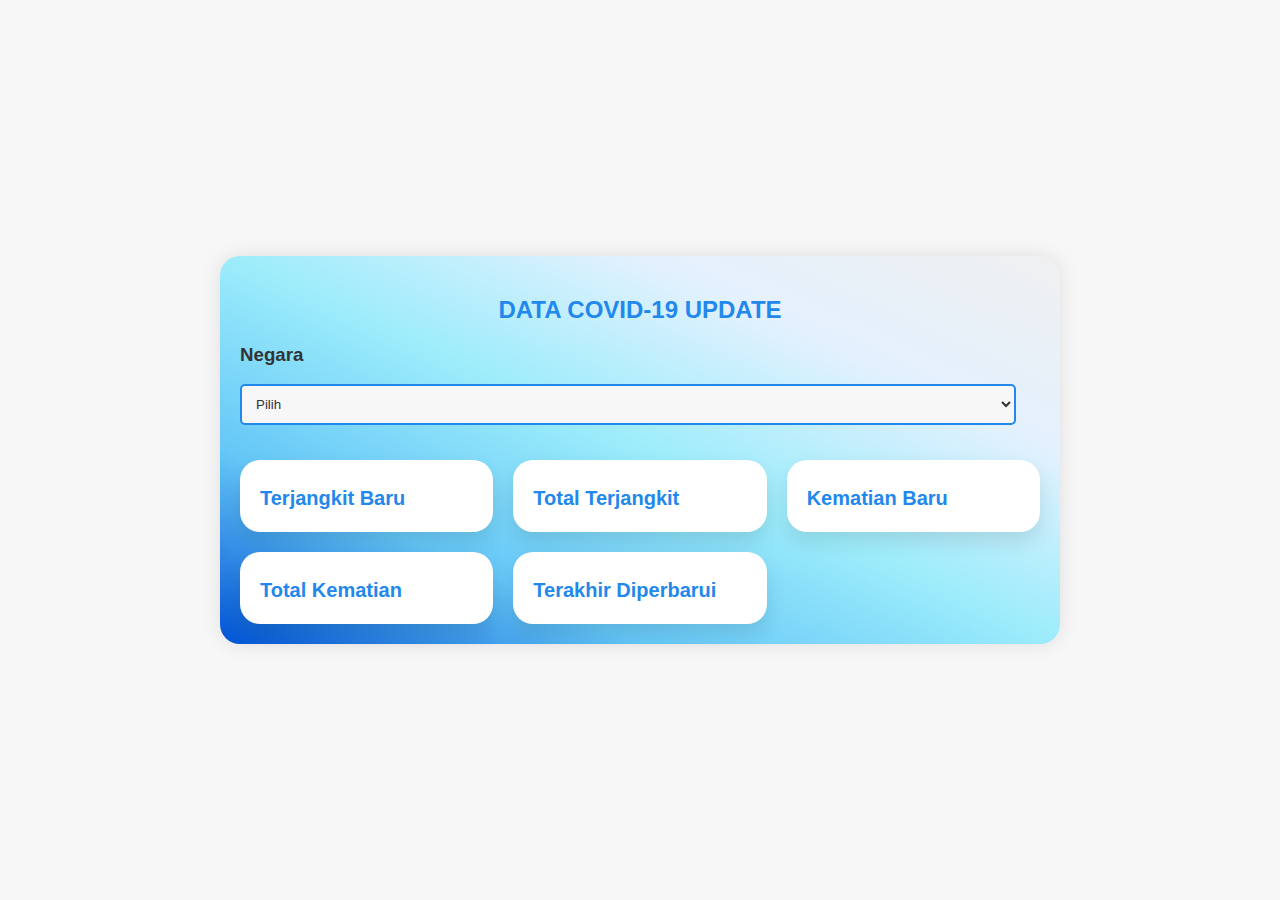
<file: TUGAS1/covid.html>
<!DOCTYPE html>

<html lang="en">
<head>
    <meta charset="UTF-8">
    <meta name="viewport" content="width=device-width, initial-scale=1.0">
    <title>Covid API</title>
    <link rel="stylesheet" href="style.css">
</head>

<body>
    <div class="container">
        <h2>DATA COVID-19 UPDATE</h2>
        <div class="input">
            <h3>Negara</h3>
            <select class="form-control" id="negara">
                <option>Pilih</option>
            </select>
        </div>
        <div class="board">
            <div class="card a">
                <h8>Terjangkit Baru</h8>
                <span id="TerjangkitBaru"></span>
            </div>
            <div class="card b">
                <h8>Total Terjangkit</h8>
                <span id="TotalTerjangkit"></span>
            </div>
            <div class="card c">
                <h8>Kematian Baru</h8>
                <span id="KematianBaru"></span>
            </div>
            <div class="card d">
                <h8>Total Kematian</h8>
                <span id="TotalKematian"></span>
            </div>
            <div class="card a">
                <h8>Terakhir Diperbarui</h8>
                <span id="diperbarui"></span>
            </div>
        </div>
    </div>

    <script src="./webapp.js"></script>
</body>
</html>
</file>
<file: TUGAS1/style.css>
/* General Styles */
body {
    font-family: 'Poppins', sans-serif;
    background-color: #f7f7f7;
    margin: 0;
    padding: 0;
    color: #333;
    display: flex;
    justify-content: center;
    align-items: center;
    min-height: 100vh;
}

.container {
    width: 100%;
    max-width: 800px;
    padding: 20px;
    background-color: #fff;
    border-radius: 20px;
    box-shadow: 0 0 20px rgba(0, 0, 0, 0.1);
    background-image: linear-gradient(to right top, #0052d4, #65c7f7, #9cecfb, #e4f1fe, #f0f0f0);
}

h2 {
    text-align: center;
    margin-bottom: 20px;
    color: #2388ec;
}

.input {
    margin-bottom: 20px;
}

/* Form Styles */
.form-control {
    width: calc(100% - 24px);
    padding: 10px;
    margin-bottom: 15px;
    border: 2px solid #2388ec;
    border-radius: 5px;
    box-sizing: border-box;
    color: #333;
    background-color: #f7f7f7;
}

.form-control:focus {
    outline: none;
    border-color: #007bff;
    box-shadow: 0 0 5px rgba(35, 136, 236, 0.5);
}

/* Card Styles */
.board {
    display: grid;
    grid-template-columns: repeat(auto-fit, minmax(250px, 1fr));
    grid-gap: 20px;
}

.card {
    background-color: #fff;
    padding: 20px;
    border-radius: 20px;
    box-shadow: 0 10px 20px rgba(0, 0, 0, 0.1);
    transition: all 0.3s ease;
    overflow: hidden;
}

.card:hover {
    transform: translateY(-5px);
    box-shadow: 0 15px 30px rgba(0, 0, 0, 0.2);
}

.card h8 {
    margin: 0;
    font-size: 20px;
    font-weight: bold;
    color: #2388ec;
}

.card span {
    font-size: 28px;
    font-weight: bold;
    color: #28a745;
}

/* Button Styles */
.btn {
    display: inline-block;
    padding: 10px 20px;
    border-radius: 5px;
    background-color: #28a745;
    color: #fff;
    text-decoration: none;
    text-align: center;
    cursor: pointer;
    transition: background-color 0.3s ease;
}

.btn:hover {
    background-color: #218838;
}

/* Responsive Styles */
@media screen and (max-width: 600px) {
    .board {
        grid-template-columns: repeat(1, 1fr);
    }

    .form-control {
        width: calc(100% - 20px);
    }
}
</file>
